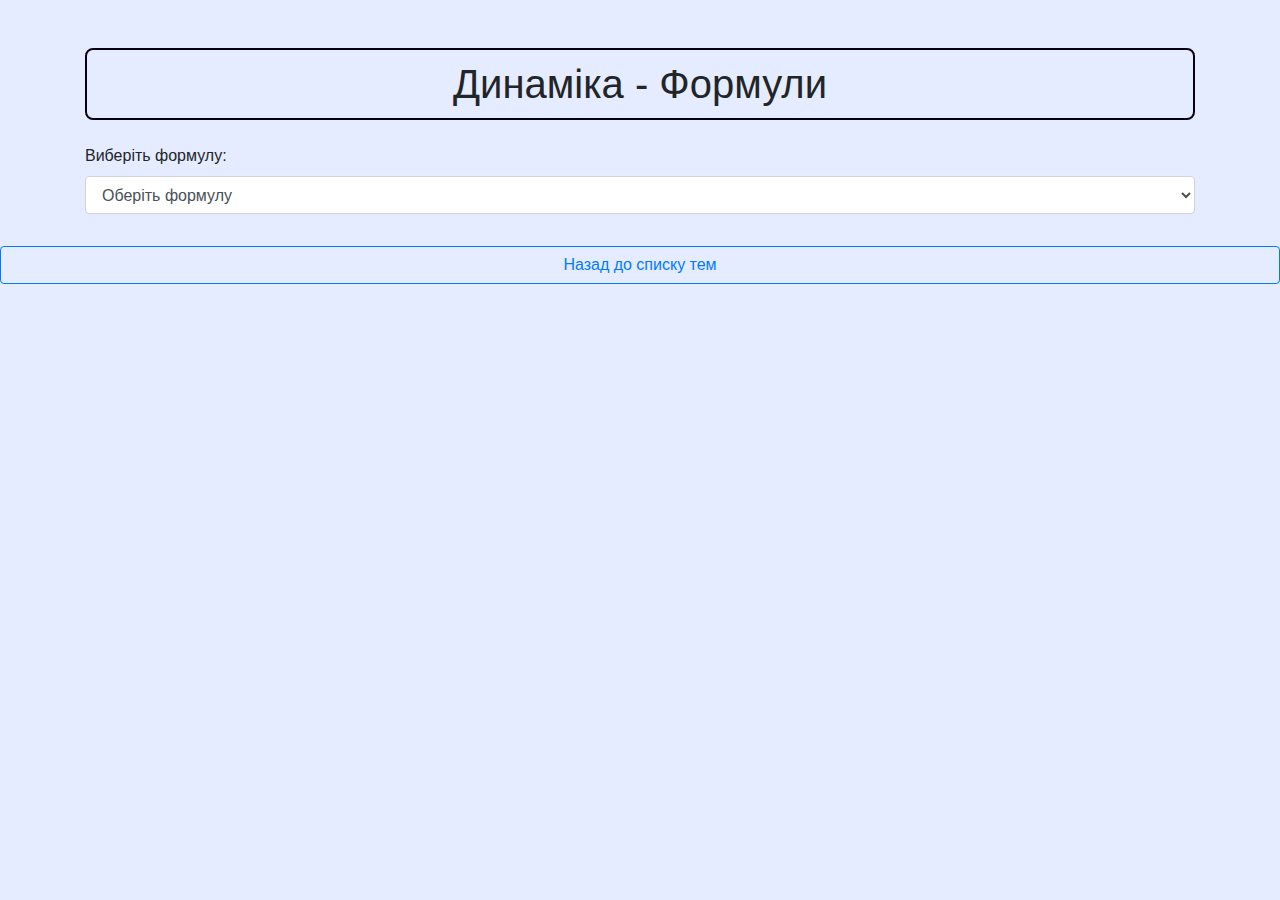
<file: dynamic.html>
<!DOCTYPE html>
<html lang="uk">
<head>
    <meta charset="UTF-8">
    <meta name="viewport" content="width=device-width, initial-scale=1.0">
    <title>Динаміка - Формули</title>
    <link href="https://stackpath.bootstrapcdn.com/bootstrap/4.5.2/css/bootstrap.min.css" rel="stylesheet">
    <link rel="stylesheet" href="https://cdnjs.cloudflare.com/ajax/libs/font-awesome/6.0.0-beta3/css/all.min.css">
    <link rel="stylesheet" href="style.css">
    <script src="script.js"></script>
</head>
<body>
    <div class="container mt-5">
        <h1 class="text-center mb-4" style="border: 2px solid #070011; padding: 10px; border-radius: 8px;">Динаміка - Формули</h1>
        
        <div class="form-group">
            <label for="formulaSelect">Виберіть формулу:</label>
            <select class="form-control" id="formulaSelect" onchange="selectFormula()">
                <option value="">Оберіть формулу</option>
                <option value="F = ma"> ІІ Закон Ньютона: F = ma</option>
                <option value="E_k = 1/2 * m * v^2">Кінетична енергія: E_k = 1/2 * m * v^2</option>
            </select>
        </div>

        <!-- Формула F = m * a -->
        <div id="newtonForm" style="display: none;">
            <div class="form-group">
                <p>Прискорення, якого набуває тіло внаслідок дії сили, прямо пропорційне цій силі та обернено пропорційне масі тіла.<br>
                    F — сила, яка діє на тіло.<br>
                    m — маса тіла.<br>
                    a — прискорення, з яким тіло рухається.
                </p>
                <label for="m">m (маса) [кг]</label>
                <input type="number" class="form-control" id="m" placeholder="Введіть масу" required>
            </div>
            <div class="form-group">
                <label for="a">a (прискорення) [м/с²]</label>
                <input type="number" class="form-control" id="a" placeholder="Введіть прискорення" required>
            </div>
            <button type="button" class="btn btn-primary mt-3" onclick="calculateForce()">Обчислити силу</button>
            <button class="btn btn-danger mt-3" onclick="clearFields1()">Очистити</button> 

        </div>
        
        <!-- Формула E_k = 1/2 * m * v² -->
        <div id="kineticEnergyForm" style="display: none;">
            <div class="formula-fields">
                <p>Формула обчислює кінетичну енергію E тіла m, яке рухається зі швидкістю v.<br>
                    E<sub>k</sub>— кінетична енергія, яка визначає енергію, що має тіло через свій рух<br>
                    m — маса тіла.<br>
                    v — швидкість тіла.
                </p>
                <label for="massKE">Маса (m, кг):</label>
                <input type="number" id="massKE" class="form-control" placeholder="Введіть масу">
            </div>
            <div class="formula-fields">
                <label for="velocityKE">Швидкість (v, м/с):</label>
                <input type="number" id="velocityKE" class="form-control" placeholder="Введіть швидкість">
            </div>
            <button class="btn btn-primary mt-3" onclick="calculateKineticEnergy()">Обчислити енергію</button>
            <button class="btn btn-danger mt-3" onclick="clearFields()">Очистити</button> 
        </div>


        <!-- Результат -->
        <div id="resultMessage" class="mt-4" style="display: none;">
            <div class="alert alert-info" role="alert">
                <strong>Результат:</strong> <span id="resultText"></span>
            </div>
        </div>
    </div>
    
    <a href="topics.html" class="btn btn-outline-primary mt-3 w-100">Назад до списку тем</a> 
</div>

    <script src="https://code.jquery.com/jquery-3.5.1.slim.min.js"></script>
    <script src="https://cdn.jsdelivr.net/npm/@popperjs/core@2.5.2/dist/umd/popper.min.js"></script>
    <script src="https://stackpath.bootstrapcdn.com/bootstrap/4.5.2/js/bootstrap.min.js"></script>
</body>
</html>
</file>
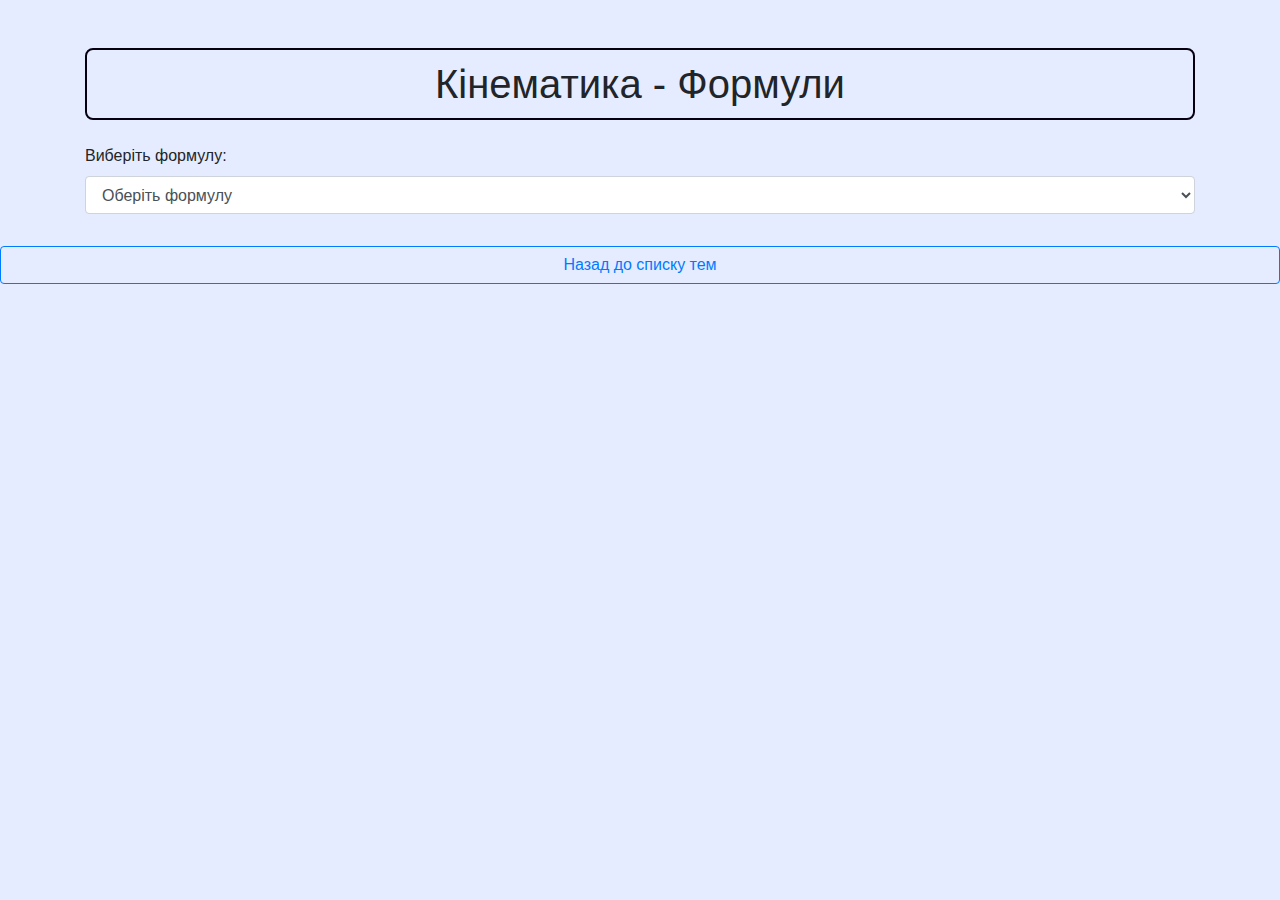
<file: kinematik.html>
<!DOCTYPE html>
<html lang="uk">
<head>
    <meta charset="UTF-8">
    <meta name="viewport" content="width=device-width, initial-scale=1.0">
    <title>Кінематика - Формули</title>
    <link href="https://stackpath.bootstrapcdn.com/bootstrap/4.5.2/css/bootstrap.min.css" rel="stylesheet">
    <link rel="stylesheet" href="https://cdnjs.cloudflare.com/ajax/libs/font-awesome/6.0.0-beta3/css/all.min.css">
    <link rel="stylesheet" href="style.css">
    <script src="script.js"></script>
</head>
<body>
    <div class="container mt-5">
        <h1 class="text-center mb-4" style="border: 2px solid #070011; padding: 10px; border-radius: 8px;">Кінематика - Формули</h1>
        
        <div class="form-group">
            <label for="formulaSelect">Виберіть формулу:</label>
            <select class="form-control" id="formulaSelect" onchange="selectFormula()">
                <option value="">Оберіть формулу</option>
                <option value="v = Δx / Δt">Швидкість: v = Δx / Δt</option>
            </select>
        </div>
                
        <!-- Формула v = Δx / Δt -->
        <div id="velocityForm" style="display: none;">
            <div class="form-group">
                <p>Формула визначає швидкість як відношення пройденої відстані до часу, за який ця відстань була пройдена.<br>
                    v — швидкість об'єкта, що визначається як зміна його положення (відстань) за певний проміжок часу.<br>
                    Δx — зміщення об'єкта, тобто відстань, яку він пройшов.<br>
                    Δt — час, за який відбулося це зміщення.
                </p>
                <label for="deltaX">Δx (зміщення) [м]</label>
                <input type="number" class="form-control" id="deltaX" placeholder="Введіть зміщення" required>
            </div>
            <div class="form-group">
                <label for="deltaT">Δt (час) [с]</label>
                <input type="number" class="form-control" id="deltaT" placeholder="Введіть час" required>
            </div>
            <button type="button" class="btn btn-primary mt-3" onclick="calculateVelocity()">Обчислити швидкість</button>
            <button class="btn btn-danger mt-3" onclick="clearFields2()">Очистити</button> 
        </div>

            <!-- Результат -->
        <div id="resultMessage" class="mt-4" style="display: none;">
            <div class="alert alert-info" role="alert">
                <strong>Результат:</strong> <span id="resultText"></span>
            </div>
        </div>
    </div>
    
    <a href="topics.html" class="btn btn-outline-primary mt-3 w-100">Назад до списку тем</a> 
</div>

    <script src="https://code.jquery.com/jquery-3.5.1.slim.min.js"></script>
    <script src="https://cdn.jsdelivr.net/npm/@popperjs/core@2.5.2/dist/umd/popper.min.js"></script>
    <script src="https://stackpath.bootstrapcdn.com/bootstrap/4.5.2/js/bootstrap.min.js"></script>
</body>
</html>
</file>
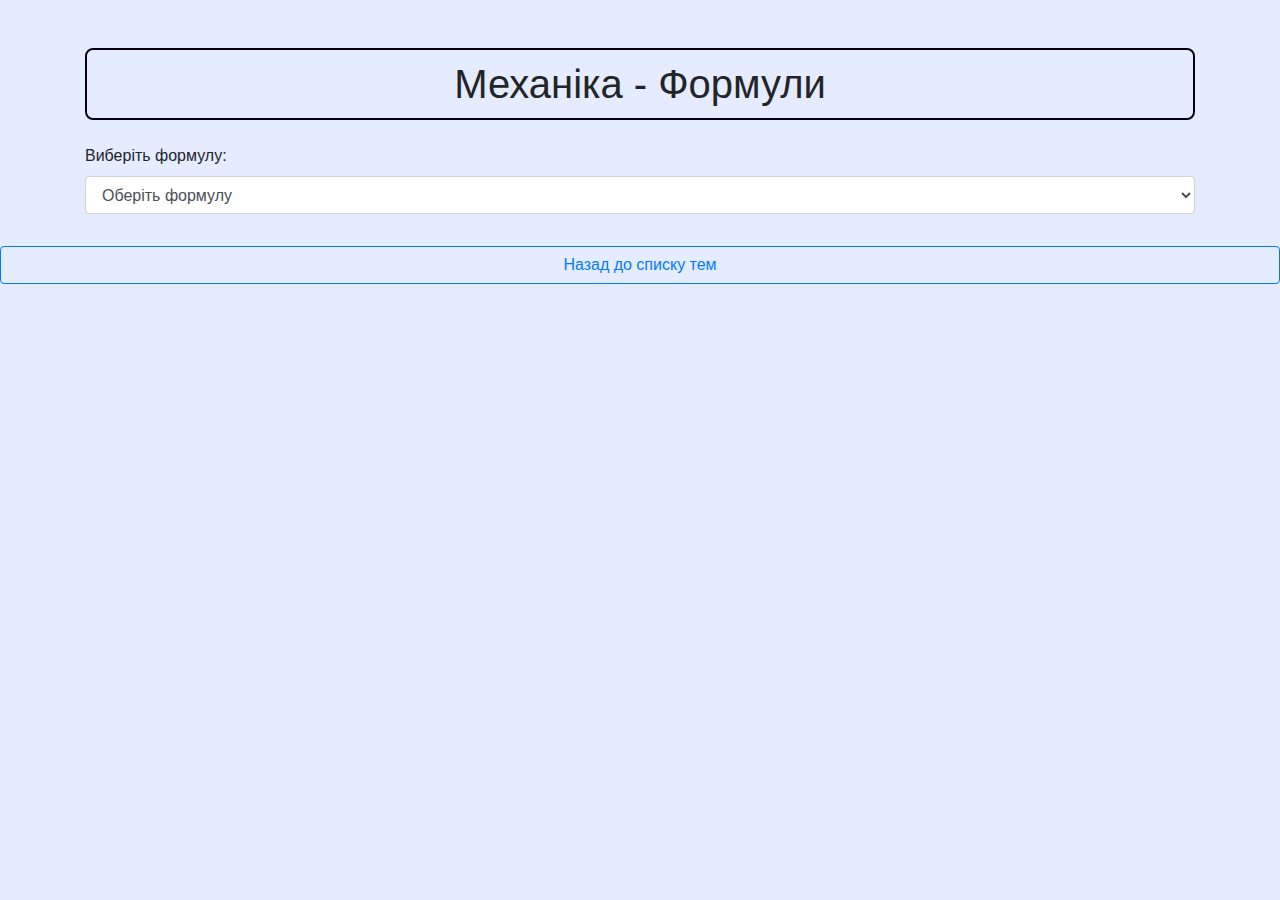
<file: mechanics.html>
<!DOCTYPE html>
<html lang="uk">
<head>
    <meta charset="UTF-8">
    <meta name="viewport" content="width=device-width, initial-scale=1.0">
    <title>Механіка - Формули</title>
    <link href="https://stackpath.bootstrapcdn.com/bootstrap/4.5.2/css/bootstrap.min.css" rel="stylesheet">
    <link rel="stylesheet" href="https://cdnjs.cloudflare.com/ajax/libs/font-awesome/6.0.0-beta3/css/all.min.css">
    <link rel="stylesheet" href="style.css">

    <script src="script.js"></script>
</head>
<body>
    <div class="container mt-5">
        <h1 class="text-center mb-4" style="border: 2px solid #070011; padding: 10px; border-radius: 8px;">Механіка - Формули</h1>
        
        <div class="form-group">
            <label for="formulaSelect">Виберіть формулу:</label>
            <select class="form-control" id="formulaSelect" onchange="selectFormula()">
                <option value="">Оберіть формулу</option>
                <option value="F = ma"> ІІ Закон Ньютона: F = ma</option>
                <option value="v = Δx / Δt">Швидкість: v = Δx / Δt</option>
                <option value="E_k = 1/2 * m * v^2">Кінетична енергія: E_k = 1/2 * m * v^2</option>
            </select>
        </div>

        <!-- Формула F = m * a -->
        <div id="newtonForm" style="display: none;">
            <div class="form-group">
                <p>Прискорення, якого набуває тіло внаслідок дії сили, прямо пропорційне цій силі та обернено пропорційне масі тіла.<br>
                    F — сила, яка діє на тіло.<br>
                    m — маса тіла.<br>
                    a — прискорення, з яким тіло рухається.
                </p>
                <label for="m">m (маса) [кг]</label>
                <input type="number" class="form-control" id="m" placeholder="Введіть масу" required>
            </div>
            <div class="form-group">
                <label for="a">a (прискорення) [м/с²]</label>
                <input type="number" class="form-control" id="a" placeholder="Введіть прискорення" required>
            </div>
            <button type="button" class="btn btn-primary mt-3" onclick="calculateForce()">Обчислити силу</button>
            <button class="btn btn-danger mt-3" onclick="clearFields1()">Очистити</button> 

        </div>
        
        <!-- Формула v = Δx / Δt -->
        <div id="velocityForm" style="display: none;">
            <div class="form-group">
                <p>Формула визначає швидкість як відношення пройденої відстані до часу, за який ця відстань була пройдена.<br>
                    v — швидкість об'єкта, що визначається як зміна його положення (відстань) за певний проміжок часу.<br>
                    Δx — зміщення об'єкта, тобто відстань, яку він пройшов.<br>
                    Δt — час, за який відбулося це зміщення.
                </p>
                <label for="deltaX">Δx (зміщення) [м]</label>
                <input type="number" class="form-control" id="deltaX" placeholder="Введіть зміщення" required>
            </div>
            <div class="form-group">
                <label for="deltaT">Δt (час) [с]</label>
                <input type="number" class="form-control" id="deltaT" placeholder="Введіть час" required>
            </div>
            <button type="button" class="btn btn-primary mt-3" onclick="calculateVelocity()">Обчислити швидкість</button>
            <button class="btn btn-danger mt-3" onclick="clearFields2()">Очистити</button> 
        </div>

        <!-- Формула E_k = 1/2 * m * v² -->
        <div id="kineticEnergyForm" style="display: none;">
            <div class="formula-fields">
                <p>Формула обчислює кінетичну енергію E тіла m, яке рухається зі швидкістю v.<br>
                    E<sub>k</sub>— кінетична енергія, яка визначає енергію, що має тіло через свій рух<br>
                    m — маса тіла.<br>
                    v — швидкість тіла.
                </p>
                <label for="massKE">Маса (m, кг):</label>
                <input type="number" id="massKE" class="form-control" placeholder="Введіть масу">
            </div>
            <div class="formula-fields">
                <label for="velocityKE">Швидкість (v, м/с):</label>
                <input type="number" id="velocityKE" class="form-control" placeholder="Введіть швидкість">
            </div>
            <button class="btn btn-primary mt-3" onclick="calculateKineticEnergy()">Обчислити енергію</button>
            <button class="btn btn-danger mt-3" onclick="clearFields()">Очистити</button> 
        </div>


        <!-- Результат -->
        <div id="resultMessage" class="mt-4" style="display: none;">
            <div class="alert alert-info" role="alert">
                <strong>Результат:</strong> <span id="resultText"></span>
            </div>
        </div>
    </div>
    
    <a href="topics.html" class="btn btn-outline-primary mt-3 w-100">Назад до списку тем</a> 
</div>

    <script src="https://code.jquery.com/jquery-3.5.1.slim.min.js"></script>
    <script src="https://cdn.jsdelivr.net/npm/@popperjs/core@2.5.2/dist/umd/popper.min.js"></script>
    <script src="https://stackpath.bootstrapcdn.com/bootstrap/4.5.2/js/bootstrap.min.js"></script>
</body>
</html>
</file>
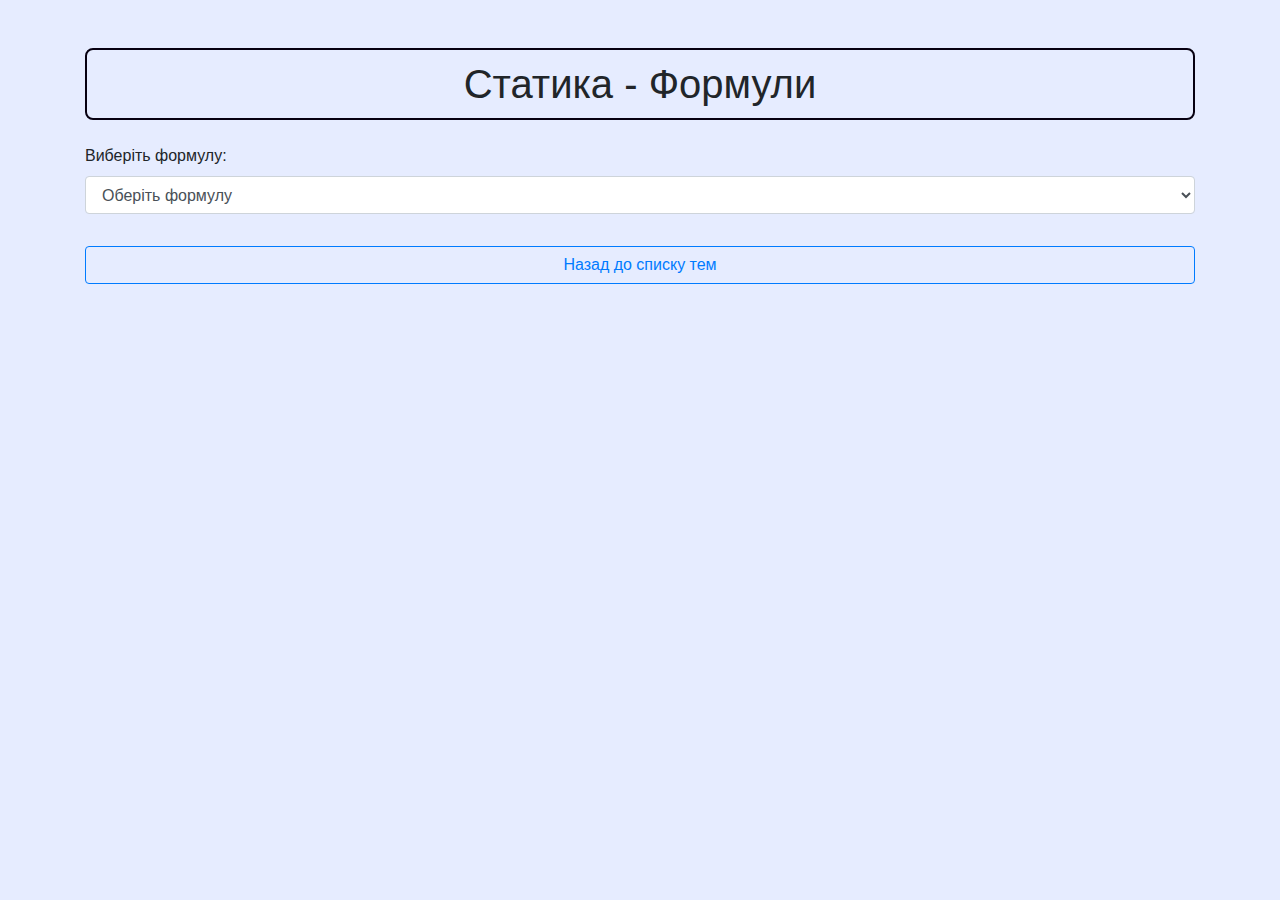
<file: static.html>
<!DOCTYPE html>
<html lang="uk">
<head>
    <meta charset="UTF-8">
    <meta name="viewport" content="width=device-width, initial-scale=1.0">
    <title>Статика - Формули</title>
    <link href="https://stackpath.bootstrapcdn.com/bootstrap/4.5.2/css/bootstrap.min.css" rel="stylesheet">
    <link rel="stylesheet" href="https://cdnjs.cloudflare.com/ajax/libs/font-awesome/6.0.0-beta3/css/all.min.css">
    <link rel="stylesheet" href="style.css">
    <script src="script.js"></script>
</head>
<body>
    <div class="container mt-5">
        <h1 class="text-center mb-4" style="border: 2px solid #070011; padding: 10px; border-radius: 8px;">Статика - Формули</h1>
        
        <div class="form-group">
            <label for="formulaSelect">Виберіть формулу:</label>
            <select class="form-control" id="formulaSelect" onchange="selectFormula()">
                <option value="">Оберіть формулу</option>
                <option value="M = F * d">Момент сили: M = F * d</option>
            </select>
        </div>
                
<!-- Формула M = F * d -->
<div id="momentOfForceForm" style="display: none;">
    <div class="form-group">
        <p>Формула визначає момент сили як добуток сили на відстань від осі обертання.<br>
            M — момент сили, що характеризує здатність сили обертати об'єкт навколо певної осі.<br>
            F — сила, прикладена до об'єкта.<br>
            d — відстань від осі обертання до точки прикладання сили.
        </p>
        <label for="force">F (сила) [Н]</label>
        <input type="number" class="form-control" id="force" placeholder="Введіть силу" required>
    </div>
    <div class="form-group">
        <label for="distance">d (відстань) [м]</label>
        <input type="number" class="form-control" id="distance" placeholder="Введіть відстань" required>
    </div>
    <button type="button" class="btn btn-primary mt-3" onclick="calculateMomentOfForce()">Обчислити момент сили</button>
    <button class="btn btn-danger mt-3" onclick="clearFieldsMomentOfForce()">Очистити</button>
</div>

<!-- Результат -->
<div id="resultMessage" class="mt-4" style="display: none;">
    <div class="alert alert-info" role="alert">
        <strong>Результат:</strong> <span id="resultText"></span>
    </div>
</div>
    
    <a href="topics.html" class="btn btn-outline-primary mt-3 w-100">Назад до списку тем</a> 
</div>

    <script src="https://code.jquery.com/jquery-3.5.1.slim.min.js"></script>
    <script src="https://cdn.jsdelivr.net/npm/@popperjs/core@2.5.2/dist/umd/popper.min.js"></script>
    <script src="https://stackpath.bootstrapcdn.com/bootstrap/4.5.2/js/bootstrap.min.js"></script>
</body>
</html>
</file>
<file: style.css>
body {
    background-color: #e6ecff; /* Голубий колір */
}

* {
    font-family: 'Roboto', sans-serif;
}

/* Додаткові стилі */
.topic-item {
    font-size: 1.2rem;
    margin-bottom: 10px;
    padding: 10px;
    background-color: #f8f9fa;
    border: 1px solid #ddd;
    border-radius: 5px;
    transition: background-color 0.3s ease;
}

.topic-item:hover {
    background-color: #e2e6ea;
}



.submenu {
    display: none;
    list-style: none;
    padding-left: 0;
    border: 1px solid #ddd;
    background: white;
    border-radius: 5px;
    overflow: hidden;
    transition: all 0.3s ease-in-out;
    margin-bottom: 10px; /* Додаємо відступ знизу */
}

.submenu li {
    padding: 8px 15px;
    transition: background 0.2s;
}

.submenu li:hover {
    background: #f8f9fa; /* Світло-сірий фон при наведенні */
}

.submenu a {
    text-decoration: none;
    color: #000;
    display: block;
}
</file>
